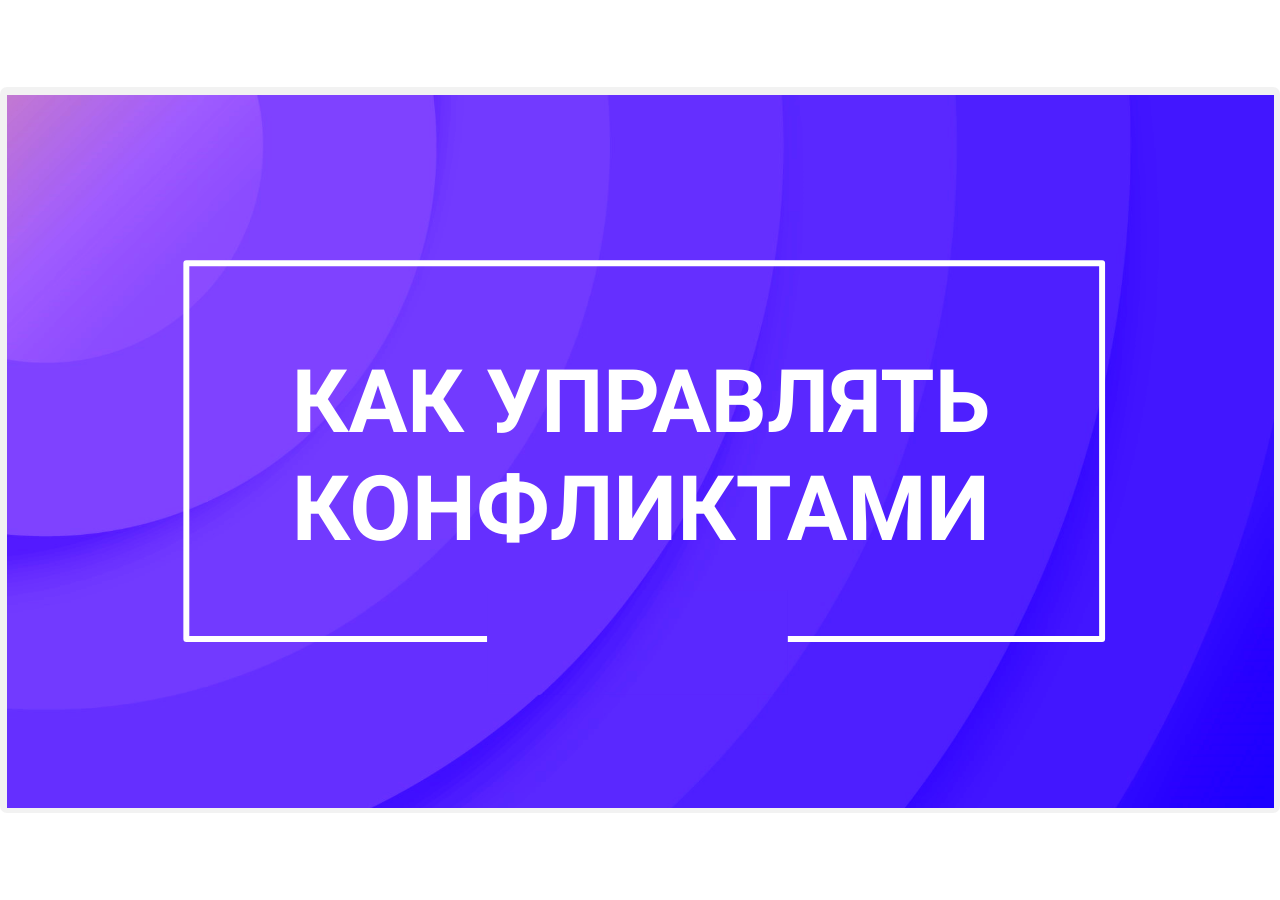
<file: Index.html>
<!doctype html>
<html lang="ru-RU">
<head>
  <meta charset="utf-8">
  <!-- Created using Storyline 360 - http://www.articulate.com  -->
  <!-- version: 3.58.26627.0 -->
  <title>&#1050;&#1072;&#1082; &#1091;&#1087;&#1088;&#1072;&#1074;&#1083;&#1103;&#1090;&#1100; &#1082;&#1086;&#1085;&#1092;&#1083;&#1080;&#1082;&#1090;&#1072;&#1084;&#1080;</title>
  <meta http-equiv="x-ua-compatible" content="IE=edge"/>
  <meta name="viewport" content="width=device-width,initial-scale=1,user-scalable=no,shrink-to-fit=no,minimal-ui"/>
  <meta name="apple-mobile-web-app-capable" content="yes"/>
  <style>
    html, body { height: 100%; padding: 0; margin: 0 }
    #app { height: 100%; width: 100%; }
  </style>
  
  <script>window.THREE = { };</script>
</head>
<body style="background: #FFFFFF" class="cs-HTML theme-classic">
  <!-- 360 -->
  <script>!function(e){var i=/iPhone/i,o=/iPod/i,n=/iPad/i,t=/(?=.*\bAndroid\b)(?=.*\bMobile\b)/i,d=/Android/i,s=/(?=.*\bAndroid\b)(?=.*\bSD4930UR\b)/i,b=/(?=.*\bAndroid\b)(?=.*\b(?:KFOT|KFTT|KFJWI|KFJWA|KFSOWI|KFTHWI|KFTHWA|KFAPWI|KFAPWA|KFARWI|KFASWI|KFSAWI|KFSAWA)\b)/i,r=/IEMobile/i,h=/(?=.*\bWindows\b)(?=.*\bARM\b)/i,a=/BlackBerry/i,l=/BB10/i,p=/Opera Mini/i,f=/(CriOS|Chrome)(?=.*\bMobile\b)/i,u=/(?=.*\bFirefox\b)(?=.*\bMobile\b)/i,c=new RegExp("(?:Nexus 7|BNTV250|Kindle Fire|Silk|GT-P1000)","i"),w=function(e,i){return e.test(i)},A=function(e){var A=e||navigator.userAgent,v=A.split("[FBAN");if(void 0!==v[1]&&(A=v[0]),this.apple={phone:w(i,A),ipod:w(o,A),tablet:!w(i,A)&&w(n,A),device:w(i,A)||w(o,A)||w(n,A)},this.amazon={phone:w(s,A),tablet:!w(s,A)&&w(b,A),device:w(s,A)||w(b,A)},this.android={phone:w(s,A)||w(t,A),tablet:!w(s,A)&&!w(t,A)&&(w(b,A)||w(d,A)),device:w(s,A)||w(b,A)||w(t,A)||w(d,A)},this.windows={phone:w(r,A),tablet:w(h,A),device:w(r,A)||w(h,A)},this.other={blackberry:w(a,A),blackberry10:w(l,A),opera:w(p,A),firefox:w(u,A),chrome:w(f,A),device:w(a,A)||w(l,A)||w(p,A)||w(u,A)||w(f,A)},this.seven_inch=w(c,A),this.any=this.apple.device||this.android.device||this.windows.device||this.other.device||this.seven_inch,this.phone=this.apple.phone||this.android.phone||this.windows.phone,this.tablet=this.apple.tablet||this.android.tablet||this.windows.tablet,"undefined"==typeof window)return this},v=function(){var e=new A;return e.Class=A,e};"undefined"!=typeof module&&module.exports&&"undefined"==typeof window?module.exports=A:"undefined"!=typeof module&&module.exports&&"undefined"!=typeof window?module.exports=v():"function"==typeof define&&define.amd?define("isMobile",[],e.isMobile=v()):e.isMobile=v()}(this);
    window.isMobile.apple.tablet = window.isMobile.apple.tablet ||
      (navigator.platform === 'MacIntel' && navigator.maxTouchPoints > 1);
    window.isMobile.apple.device = window.isMobile.apple.device || window.isMobile.apple.tablet;
    window.isMobile.tablet = window.isMobile.tablet || window.isMobile.apple.tablet;
    window.isMobile.any = window.isMobile.any || window.isMobile.apple.tablet;
  </script>

  <div id="focus-sink" tabindex="-1"></div>

  <div id="preso"></div>
  <script>
    window.DS = {};
    window.globals = {
      DATA_PATH_BASE: '',
      HAS_FRAME: true,
      HAS_SLIDE: true,

      lmsPresent: false,
      tinCanPresent: false,
      cmi5Present: false,
      aoSupport: false,
      scale: 'show all',
      captureRc: false,
      browserSize: 'optimal',
      bgColor: '#FFFFFF',
      features: 'InsertSvgPicture,LrsSupport,MultipleQuizTracking,XApiSupport',
      themeName: 'classic',
      preloaderColor: '#FFFFFF',
      suppressAnalytics: false,
      productChannel: 'stable',
      publishSource: 'storyline',
      aid: 'aid|ab016309-3044-44d8-b2d6-0586ae48136e',
      cid: '8c6c672b-6177-4b66-84da-5a49785f8faa',
      playerVersion: '3.58.26627.0',
      maxIosVideoElements: 10,

      
      parseParams: function(qs) {
        if (window.globals.parsedParams != null) {
          return window.globals.parsedParams;
        }
        qs = (qs || window.location.search.substr(1)).split('+').join(' ');
        var params = {},
            tokens,
            re = /[?&]?([^=]+)=([^&]*)/g;

        while (tokens = re.exec(qs)) {
          params[decodeURIComponent(tokens[1]).trim()] =
            decodeURIComponent(tokens[2]).trim();
        }
        window.globals.parsedParams = params;
        return params;
      }

    };

    (function() {

      var classTypes = [ 'desktop', 'mobile', 'phone', 'tablet' ];

      var addDeviceClasses = function(prefix, testObj) {
        var curr, i;
        for (i = 0; i < classTypes.length; i++) {
          curr = classTypes[i];
          if (testObj[curr]) {
            document.body.classList.add(prefix + curr);
          }
        }
      };

      var params = window.globals.parseParams(),
          isDevicePreview = params.devicepreview === '1',
          isPhoneOverride = params.deviceType === 'phone' || (isDevicePreview && params.phone == '1'),
          isTabletOverride = (params.deviceType === 'tablet' || isDevicePreview) && !isPhoneOverride,
          isMobileOverride = isPhoneOverride || isTabletOverride;

      var deviceView = {
        desktop: !window.isMobile.any && !isMobileOverride,
        mobile: window.isMobile.any || isMobileOverride,
        phone: isPhoneOverride || (window.isMobile.phone && !isTabletOverride),
        tablet: isTabletOverride || window.isMobile.tablet
      };

      window.globals.deviceView = deviceView;
      window.isMobile.desktop = !window.isMobile.any;
      window.isMobile.mobile = window.isMobile.any;

      addDeviceClasses('view-', deviceView);

    })();
  </script>
  
  <script src='story_content/user.js' type=text/javascript></script>
  <div class="slide-loader"></div>

  <script>
    if (window.globals.deviceView.isMobile) { var doc = document, loader = doc.body.querySelector('.slide-loader'); [ 1, 2, 3 ].forEach(function(n) { var d = doc.createElement('div'); d.style.backgroundColor = window.globals.preloaderColor; d.classList.add('mobile-loader-dot'); d.classList.add('dot' + n); loader.appendChild(d); }); }
  </script>

  <div class="mobile-load-title-overlay" style="display: none">
    <div class="mobile-load-title">&#1050;&#1072;&#1082; &#1091;&#1087;&#1088;&#1072;&#1074;&#1083;&#1103;&#1090;&#1100; &#1082;&#1086;&#1085;&#1092;&#1083;&#1080;&#1082;&#1090;&#1072;&#1084;&#1080;</div>
  </div>

  <div class="mobile-chrome-warning"></div>

  <script>
    
    if (window.autoSpider && window.vInterfaceObject) {
      document.querySelector('.mobile-load-title-overlay').style.display = 'none';
    }
  </script>

  

  <link rel="stylesheet" href="html5/data/css/output.min.css" data-noprefix/>
</body>
<script src="html5/lib/scripts/bootstrapper.min.js"></script>
</html>
</file>
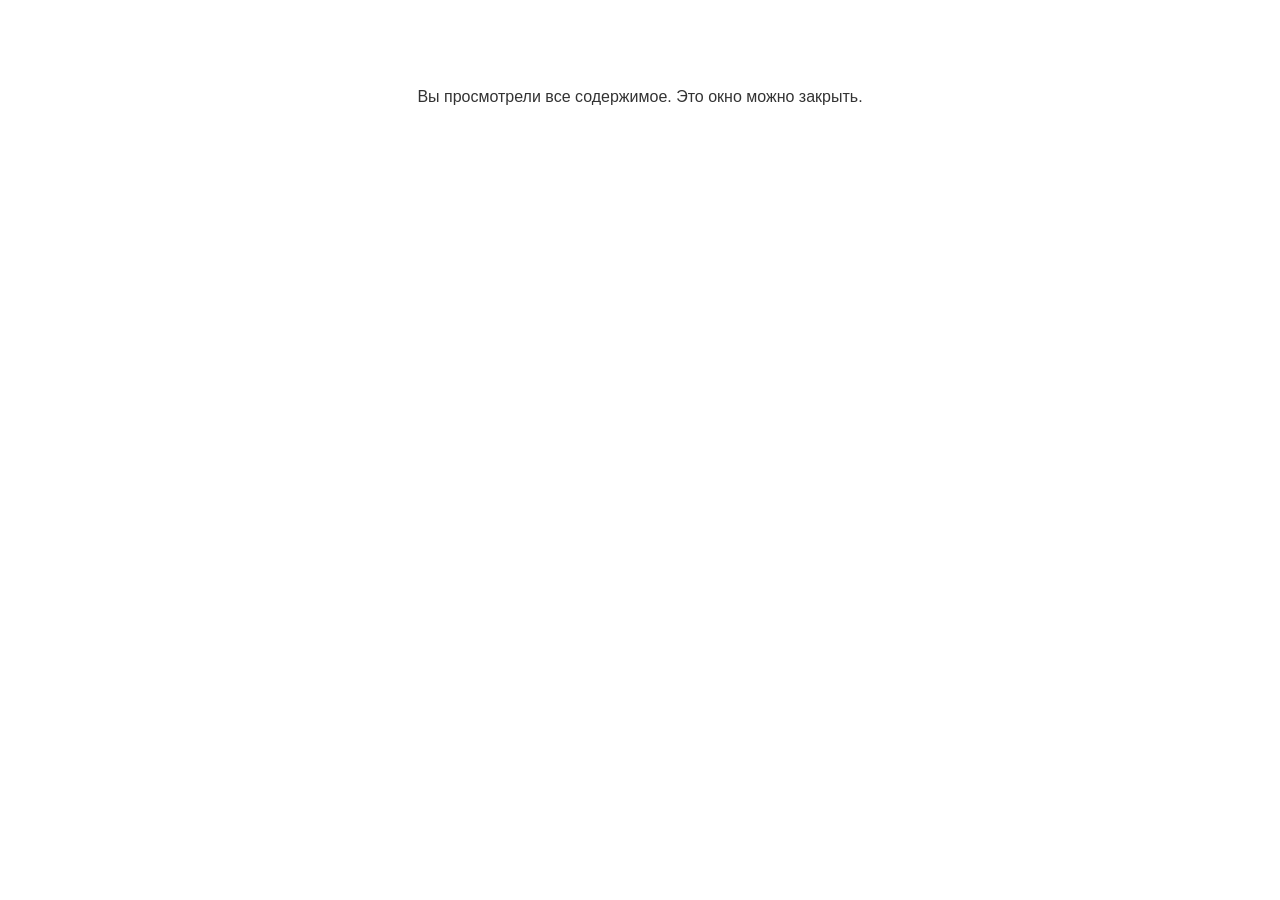
<file: lms/goodbye.html>
<!doctype html>
<html>
<body style="background-color: #ffffff;">

<p role="alert" style="color: #333333;font-family: Open Sans, articulate, tahoma, arial;font-size: medium;text-align: center;">
<br><br><br><br>
Вы просмотрели все содержимое. Это окно можно закрыть.
</p>

</body>
</html>
</file>
